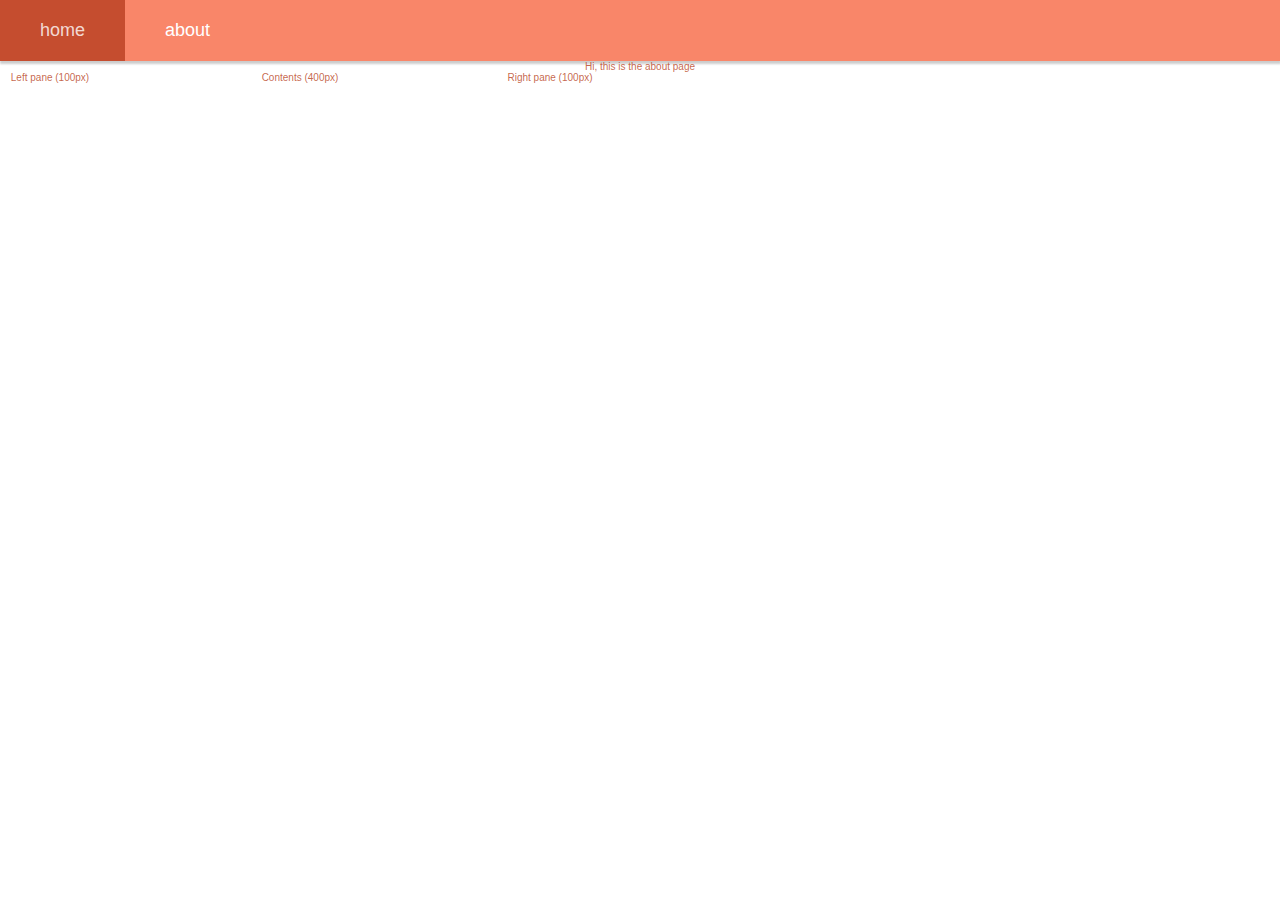
<file: about.html>
<!DOCTYPE html>
<html>
    <head>
        <link rel="stylesheet" href="container.css">
        <link rel="stylesheet" href="styles.css">


        <title>Lovespresso</title>


    </head>
    
    <body>

        <div class="navBar">
            <ul>
                <li><a href="index.html">home</a></li>
                <li><a>about</a></li>
            </ul>
        </div>
        <div class="content">
            Hi, this is the about page
        </div>

        <div id="left_panel"  style="float:left; width:100px;">Left pane (100px)</div>
<div id="contents"    style="float:left; width:400px;">Contents (400px)</div>
<div id="right_panel" style="float:left; width:100px;">Right pane (100px)</div>

    </body>

</html>
</file>
<file: container.css>
html {
    box-sizing: border-box;
    font-size: 10px;
  } 
  
  body,
  ul {
    margin: 0;
    padding: 0;
  } 

  input {
    border-style: none;
    background: transparent;
    outline: none;
  }
  
  button {
    background: none;
    border: none;
    outline: none;
  }
  
  .container {
    display: flex;
    flex-direction: column;
    height: 8vh;
    max-width: 1600px;
    padding: 0 15px;
    margin: 0 auto;
  }
  
  @-webkit-keyframes gradient {
    0% {
      background-position: 0 0;
    }
    100% {
      background-position: 100% 0;
    }
  }
  
  @keyframes gradient {
    0% {
      background-position: 0 0;
    }
    100% {
      background-position: 100% 0;
    }
  }
  .webflow-style-input {
    position: relative;
    display: flex;
    flex-direction: row;
    width: 100%;
    max-width: 400px;
    margin: 0 auto;
    border-radius: 2px;
    padding: 1.4rem 2rem 1.6rem;
    background: rgba(247, 104, 68, 0.8);
  }
  .webflow-style-input:after {
    content: "";
    position: absolute;
    left: 0px;
    right: 0px;
    bottom: 0px;
    z-index: 999;
    height: 2px;
    border-bottom-left-radius: 2px;
    border-bottom-right-radius: 2px;
    background-position: 0% 0%;
    background: linear-gradient(to right, #3f1e1e, #f4fcb1, #4b3c3e, #a86d29, #961302, #3f1a04);
    background-size: 500% auto;
    -webkit-animation: gradient 3s linear infinite;
            animation: gradient 3s linear infinite;
  }
  
  .webflow-style-input input {
    flex-grow: 1;
    color: #ffffff;
    font-size: 1.8rem;
    line-height: 2.4rem;
    vertical-align: middle;
  }
  .webflow-style-input input::-webkit-input-placeholder {
    color: #ffffff;
  }
  
  .webflow-style-input button {
    color: #ffffff;
    font-size: 2.4rem;
    line-height: 2.4rem;
    vertical-align: middle;
    transition: color 0.25s;
    cursor: pointer;
  }
  .webflow-style-input button:hover {
    color: rgba(184, 63, 33, 0.8);
  }

  .craftButtonClass{
    padding: 8px 10px;
    color: rgba(255, 255, 255, 0.8);
    font-size: 2rem;
    line-height: 4.4rem;
    transition: color 0.25s;
    background-color: #961302;
    margin: 4px 2px;
    cursor: pointer; 
    border-radius: 12px;
    font-family: Verdana, Geneva, Tahoma, sans-serif;
    font-style: normal; 
    box-shadow: black;
  }

  .craftButtonClass:hover{
    background-color: #7c0f01;
  }
</file>
<file: styles.css>
#tit{
    padding-top: 80px;
    padding-bottom: 8px;
    font-size: 3em;
    position: static;
    align-self: center;
    text-shadow: 3px 3px #d6d6d6;
}
.recipeBar{
    font-family: Verdana, Geneva, Tahoma, sans-serif;
    font-weight: 600;
}

body {
    text-align: center;
    font-size: 10px;
    font-family: Verdana, Geneva, Tahoma, sans-serif;
    color: rgba(184, 63, 33, 0.8);
}

h1 {
    font-family: Georgia, 'Times New Roman', Times, serif;
    color: rgba(218, 38, 26, 0.8);
}


ul {
  font-size: 18px;
    font-family: 'Lucida Sans', 'Lucida Sans Regular', 'Lucida Grande', 'Lucida Sans Unicode', Geneva, Verdana, sans-serif;
    list-style-type: none;
    margin: 0;
    padding: 0;
    overflow: hidden;
    background-color: rgba(247, 104, 68, 0.8);
    box-shadow: tomato;
  }
  
  .navBar li {
    float: left;
  }
  
  .navBar li a {
    display: block;
    color: white;
    text-align: center;
    padding: 20px 40px;
    text-decoration: none;
  }
  
  .navBar a:hover {
    background-color: rgba(184, 63, 33, 0.8);
    color: rgba(255, 255, 255, 0.8);
  }

  .navBar{
    box-shadow: 0 2px 2px 0.5px rgba(0,0,0,.2);
  }

  .captionUndTit{
    font-size: 13.5px;
    font-family: 'Segoe UI', Tahoma, Geneva, Verdana, sans-serif;
  }



@-webkit-keyframes gradient {
  0% {
    background-position: 0 0;
  }
  100% {
    background-position: 100% 0;
  }
}

@keyframes gradient {
  0% {
    background-position: 0 0;
  }
  100% {
    background-position: 100% 0;
  }
}
textarea{
    border-style: none;
    background: transparent;
    outline: none;
    flex-direction: column;
    height: 10vh;
    flex-grow: 1;
    color: #fafafa;
    font-size: 1.8rem;
    line-height: 2.4rem;
    vertical-align: middle;position: relative;
    display: flex;
    flex-direction: row;
    width: 100%;
    max-width: 400px;
    margin: 0 auto;
    padding: 1.4rem 2rem 1.6rem;
    background: rgba(158, 66, 43, 0.8);
}

.tl{
font-size: 18px;
text-align-last: center;
}

.l-cont{
  padding-left: 300px;
  float: left;
}

.r-cont{
  padding-right: 550px;
 float: right; 
}

.center {
  margin: auto;
  width: 50%;
  border: 3px solid green;
  padding: 10px;
}

.float-child {
  width: 50%;
  float: left;
  padding: 20px;
}  

.two-container {
  display: flex;
}

.flex-child {
  flex: 1;
  border: 2px solid yellow;
}  

.flex-child:first-child {
  margin-right: 20px;
} 

#text-under-mug {
  font-size: large;
}
</file>
